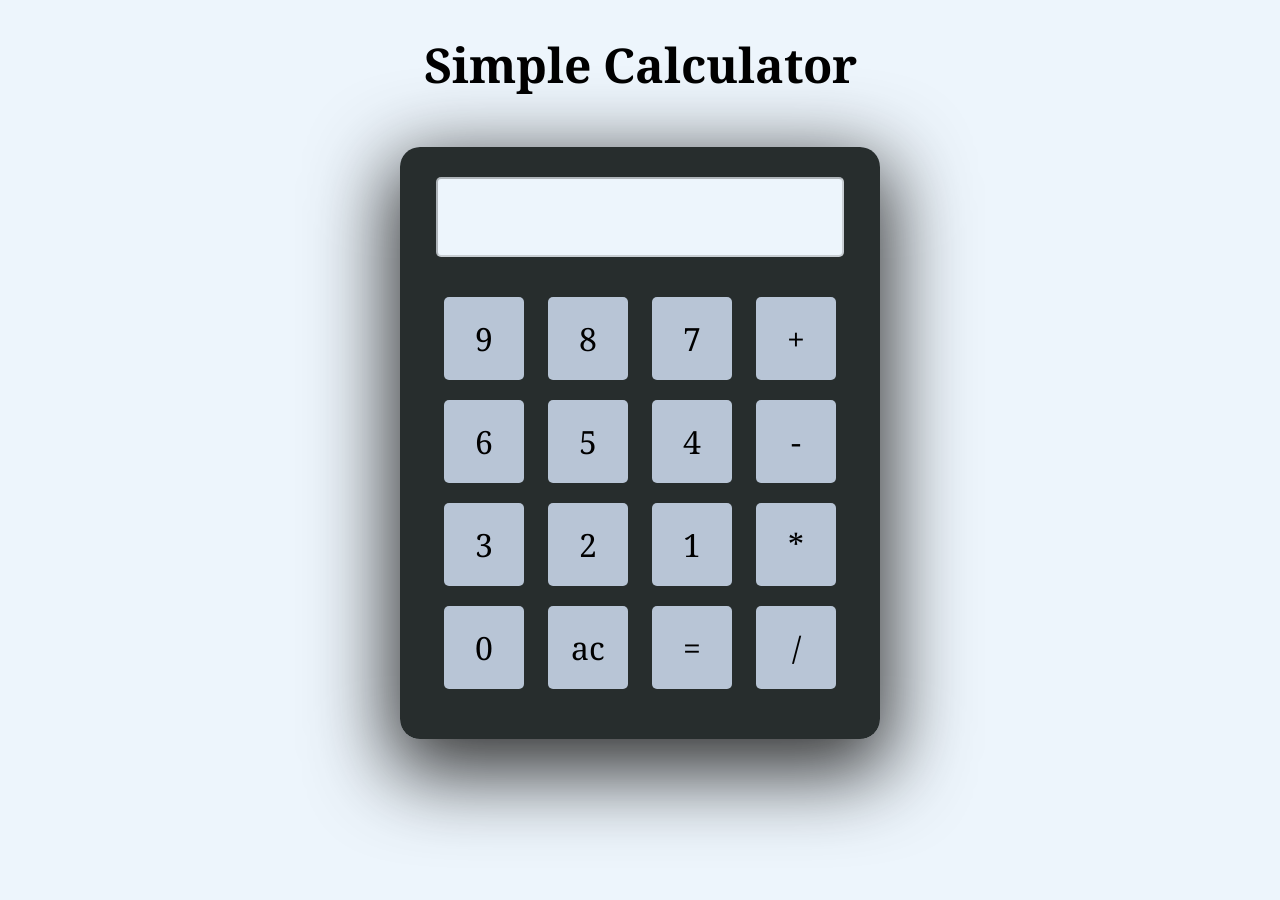
<file: index.html>
<!DOCTYPE html>
<html lang="en">
  <head>
    <meta charset="UTF-8" />
    <meta name="viewport" content="width=device-width, initial-scale=1.0" />
    <title>Simple-Calculator</title>
    <link rel="stylesheet" href="style.css" />
    <link rel="preconnect" href="https://fonts.googleapis.com">
    <link rel="preconnect" href="https://fonts.gstatic.com" crossorigin>
    <link href="https://fonts.googleapis.com/css2?family=Arvo:ital,wght@0,400;0,700;1,400;1,700&family=Noto+Serif:ital,wght@0,100..900;1,100..900&family=Playfair+Display:ital,wght@0,400..900;1,400..900&family=Teko:wght@300..700&display=swap" rel="stylesheet">
  </head>
  <body>
    <div class="main">
      <h1>Simple Calculator</h1>
      <div class="calcy-container">
        <div class="disp-container">
          <input type="text" id="display" placeholder="" disabled>
        </div>
        <div class="btn-container">
        <div class="col-1">
          <div class="row">
            <button id="nine" value="9" onclick="appendToLabel('9')">9</button>
            <button id="eight" value="8" onclick="appendToLabel('8')">8</button>
            <button id="seven" value="7" onclick="appendToLabel('7')">7</button>
            <button id="add" value="+" onclick="appendToLabel('+')">+</button>
          </div>
          <div class="row">
            <button id="six" value="6" onclick="appendToLabel('6')">6</button>
            <button id="five" value="5" onclick="appendToLabel('5')">5</button>
            <button id="four" value="4" onclick="appendToLabel('4')">4</button>
            <button id="substract" value="-" onclick="appendToLabel('-')">-</button>
          </div>
          <div class="row">
            <button id="three" value="3" onclick="appendToLabel('3')">3</button>
            <button id="two" value="2" onclick="appendToLabel('2')">2</button>
            <button id="one" value="1" onclick="appendToLabel('1')">1</button>
            <button id="multipy" value="*" onclick="appendToLabel('*')">*</button>
          </div>
          <div class="row">
            <button id="zero" value="0" onclick="appendToLabel('0')">0</button>
            <button id="reset" value="reset" >ac</button>
            <button id="equal" value="=" onclick="calculate()">=</button>
            <button id="divide" value="/" onclick="appendToLabel('/')">/</button>
          </div>
        </div>
      </div>
    </div>
  </div>
      <script src="index.js"></script>
  </body>
</html>
</file>
<file: style.css>
*{
    box-sizing: border-box;
    background-color: #EDF5FC;
    font-family: "Noto Serif";
}
.main{
    background-color: transparent;
}
h1{
    text-align: center;
    font-size: 3em;
    
}
.calcy-container{
    width: 5in;
    margin: 50px auto;
    /* background-color: red; */
    border-radius: 20px;
    box-shadow:  0 1.5em 5em 10px rgb(52, 52, 52);
}
button:hover{
    transform: scale(1.1);
}
.disp-container{
    text-align: center;
    width: 100%;
    background-color: #272D2D;
    border-top-left-radius: 20px;
    border-top-right-radius: 20px;
}
#display{
    margin: 30px;
    width: 85%;
    height: 80px;
    text-align: right;
    padding: 5px;
    font-size: 50px;
    border-radius: 5px;
}
.btn-container{
    place-content: center;
    background-color: #272D2D;
    width: 100%;
    height: auto;
    display: flex;
    padding-bottom: 40px;
    border-bottom-right-radius: 20px;
    border-bottom-left-radius: 20px;
}
button{
    background-color: #B8C5D6;
    border: none;
    padding: 20px;
    margin: 10px;
    border-radius: 5px;
    width: 5rem;
    font-size: 2em;
}
.row{
    background-color: #272d2d;
}

@media only screen and (min-width:500px) and (max-width:700px){
    .main{
        transform: scale(0.8);
    }
    .calcy-container{
        max-width: 100%;
    }
}

@media only screen and (max-width:500px){
    .main{
        transform: scale(0.7);
    }
    .calcy-container{
        max-width: 100%;
    }
    button{
        font-size: 1.5em;
        margin: 5px;
    }
    
    
}
@media only screen and (max-width:450px){
    .main{
        transform: scale(0.7);
    }
    .calcy-container{
        max-width: 100%;
    }
    button{
        font-size: 1.2em;
        margin: 4px;
        width: 4.5rem;
    }
    
    
}
</file>
